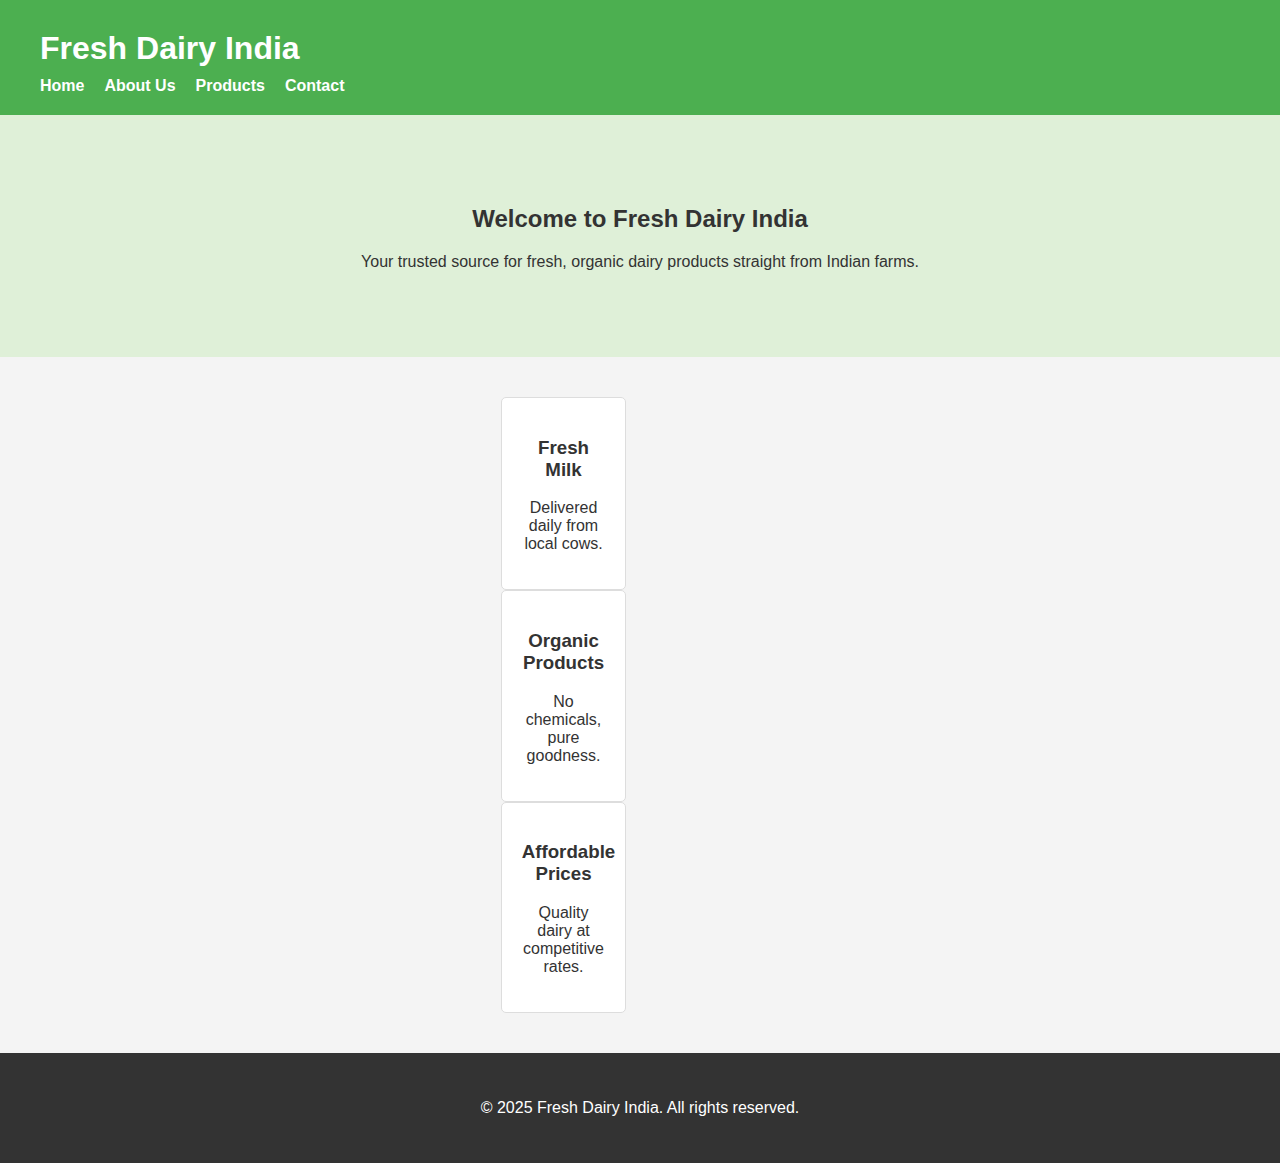
<file: index.html>
<!-- index.html -->
<!DOCTYPE html>
<html lang="en">
<head>
    <meta charset="UTF-8">
    <meta name="viewport" content="width=device-width, initial-scale=1.0">
    <title>Fresh Dairy India - Home</title>
    <link rel="stylesheet" href="styles.css">
</head>
<body>
    <header>
        <div class="container">
            <h1>Fresh Dairy India</h1>
            <nav>
                <ul>
                    <li><a href="index.html">Home</a></li>
                    <li><a href="about.html">About Us</a></li>
                    <li><a href="products.html">Products</a></li>
                    <li><a href="contact.html">Contact</a></li>
                </ul>
            </nav>
        </div>
    </header>

    <section class="hero">
        <div class="container">
            <h2>Welcome to Fresh Dairy India</h2>
            <p>Your trusted source for fresh, organic dairy products straight from Indian farms.</p>
        </div>
    </section>

    <section class="features">
        <div class="container">
            <div class="feature">
                <h3>Fresh Milk</h3>
                <p>Delivered daily from local cows.</p>
            </div>
            <div class="feature">
                <h3>Organic Products</h3>
                <p>No chemicals, pure goodness.</p>
            </div>
            <div class="feature">
                <h3>Affordable Prices</h3>
                <p>Quality dairy at competitive rates.</p>
            </div>
        </div>
    </section>

    <footer>
        <div class="container">
            <p>&copy; 2025 Fresh Dairy India. All rights reserved.</p>
        </div>
    </footer>
</body>
</html>
</file>
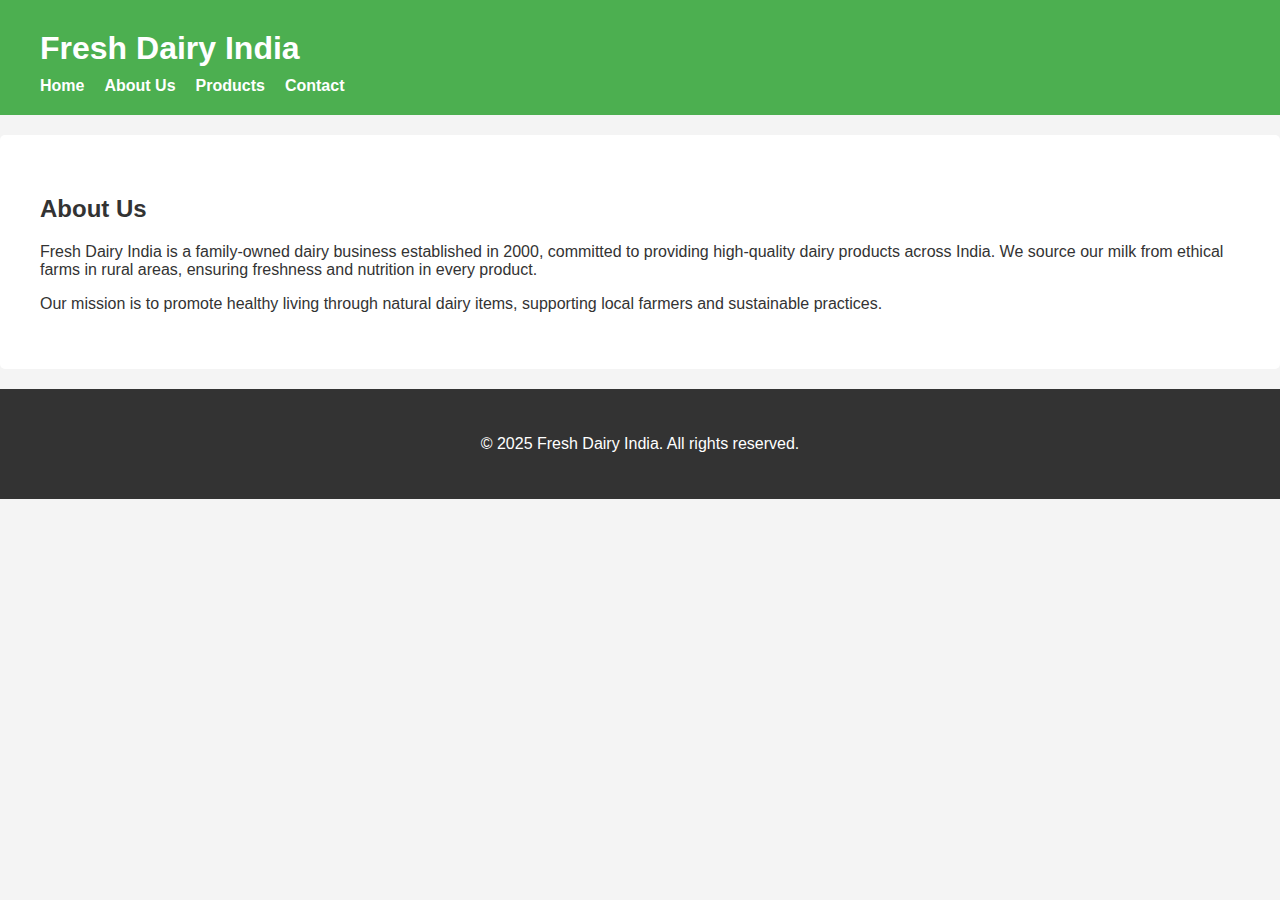
<file: about.html>
<!-- about.html -->
<!DOCTYPE html>
<html lang="en">
<head>
    <meta charset="UTF-8">
    <meta name="viewport" content="width=device-width, initial-scale=1.0">
    <title>Fresh Dairy India - About Us</title>
    <link rel="stylesheet" href="styles.css">
</head>
<body>
    <header>
        <div class="container">
            <h1>Fresh Dairy India</h1>
            <nav>
                <ul>
                    <li><a href="index.html">Home</a></li>
                    <li><a href="about.html">About Us</a></li>
                    <li><a href="products.html">Products</a></li>
                    <li><a href="contact.html">Contact</a></li>
                </ul>
            </nav>
        </div>
    </header>

    <section class="about">
        <div class="container">
            <h2>About Us</h2>
            <p>Fresh Dairy India is a family-owned dairy business established in 2000, committed to providing high-quality dairy products across India. We source our milk from ethical farms in rural areas, ensuring freshness and nutrition in every product.</p>
            <p>Our mission is to promote healthy living through natural dairy items, supporting local farmers and sustainable practices.</p>
        </div>
    </section>

    <footer>
        <div class="container">
            <p>&copy; 2025 Fresh Dairy India. All rights reserved.</p>
        </div>
    </footer>
</body>
</html>
</file>
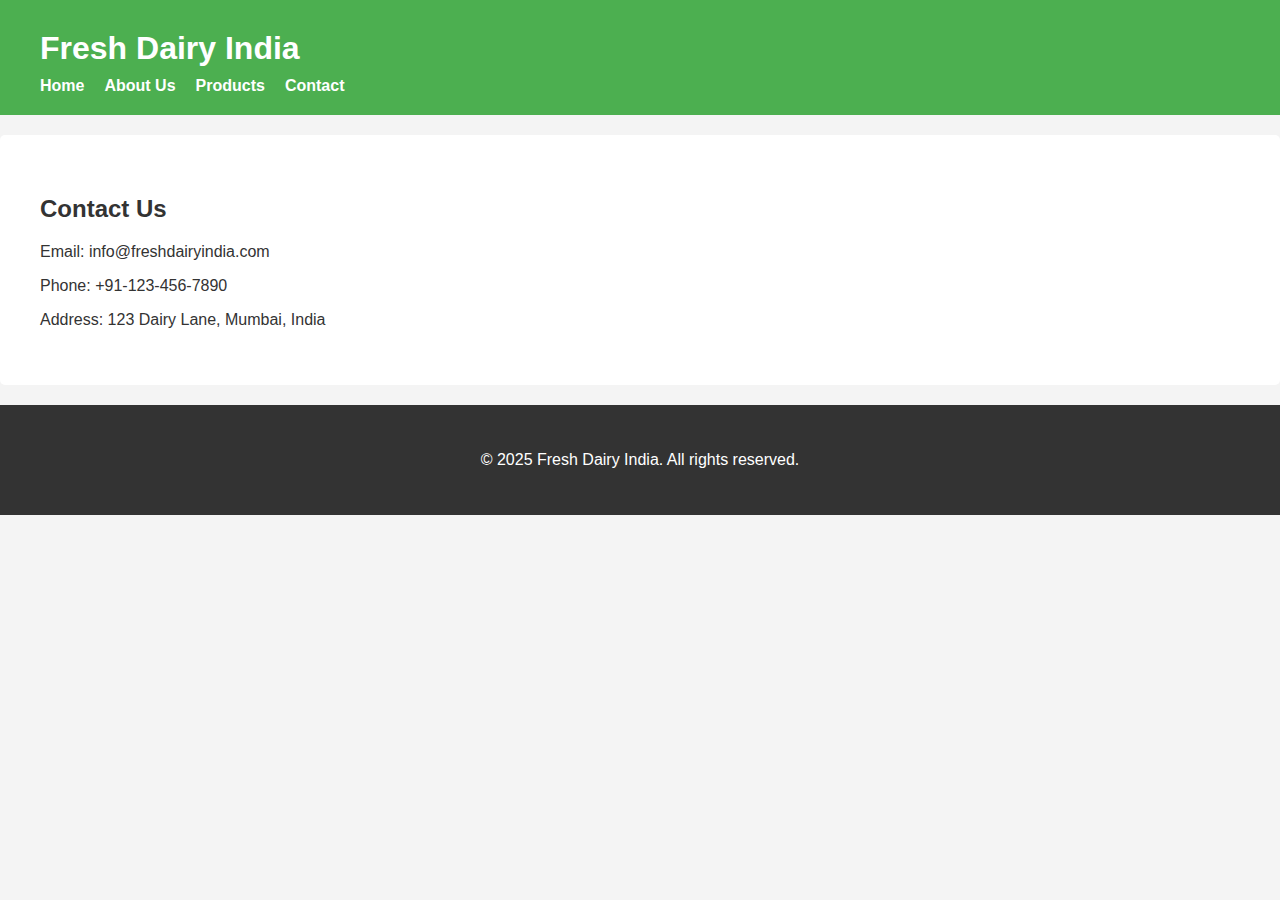
<file: contact.html>
<!-- contact.html -->
<!DOCTYPE html>
<html lang="en">
<head>
    <meta charset="UTF-8">
    <meta name="viewport" content="width=device-width, initial-scale=1.0">
    <title>Fresh Dairy India - Contact</title>
    <link rel="stylesheet" href="styles.css">
</head>
<body>
    <header>
        <div class="container">
            <h1>Fresh Dairy India</h1>
            <nav>
                <ul>
                    <li><a href="index.html">Home</a></li>
                    <li><a href="about.html">About Us</a></li>
                    <li><a href="products.html">Products</a></li>
                    <li><a href="contact.html">Contact</a></li>
                </ul>
            </nav>
        </div>
    </header>

    <section class="contact">
        <div class="container">
            <h2>Contact Us</h2>
            <p>Email: info@freshdairyindia.com</p>
            <p>Phone: +91-123-456-7890</p>
            <p>Address: 123 Dairy Lane, Mumbai, India</p>
        </div>
    </section>

    <footer>
        <div class="container">
            <p>&copy; 2025 Fresh Dairy India. All rights reserved.</p>
        </div>
    </footer>
</body>
</html>
</file>
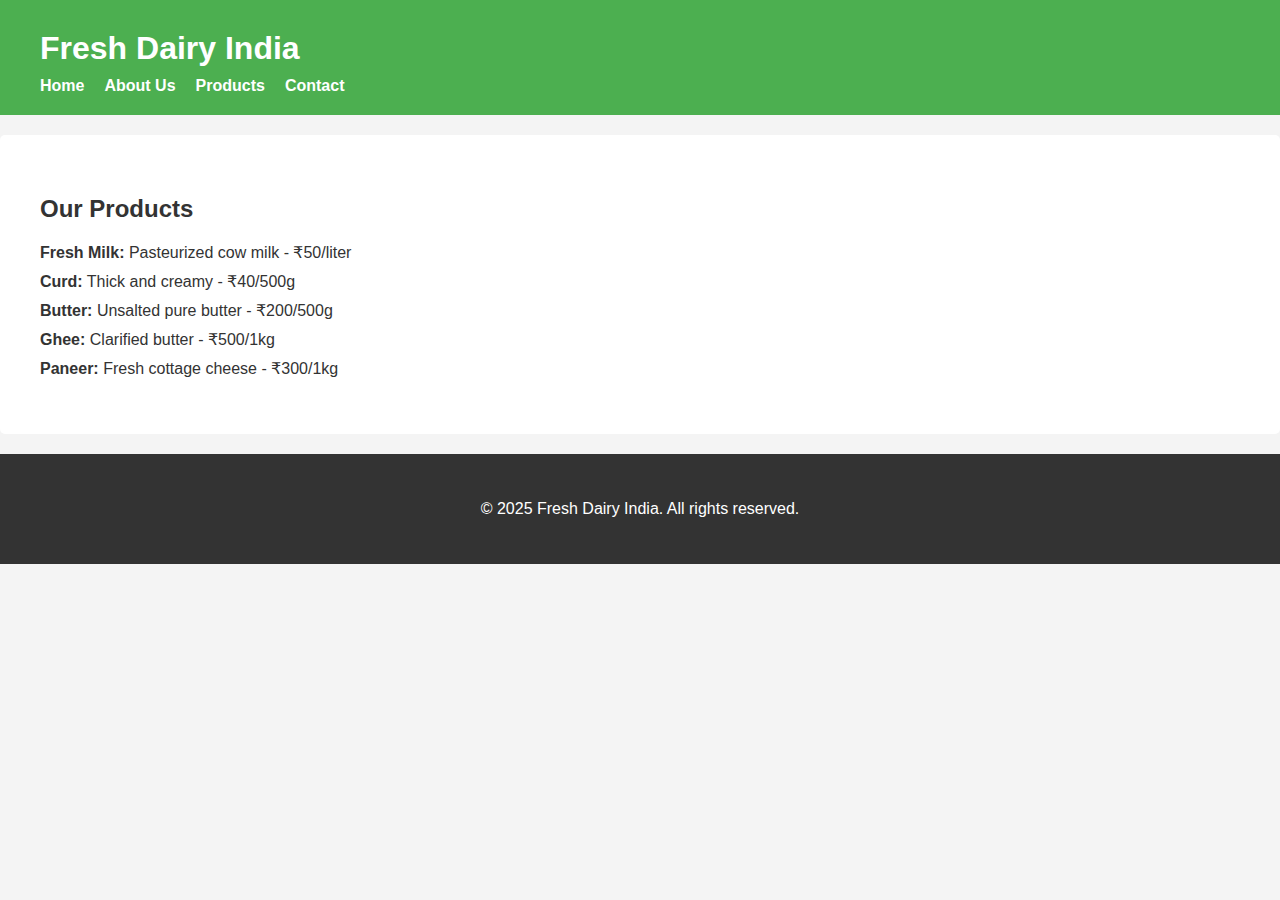
<file: products.html>
<!-- products.html -->
<!DOCTYPE html>
<html lang="en">
<head>
    <meta charset="UTF-8">
    <meta name="viewport" content="width=device-width, initial-scale=1.0">
    <title>Fresh Dairy India - Products</title>
    <link rel="stylesheet" href="styles.css">
</head>
<body>
    <header>
        <div class="container">
            <h1>Fresh Dairy India</h1>
            <nav>
                <ul>
                    <li><a href="index.html">Home</a></li>
                    <li><a href="about.html">About Us</a></li>
                    <li><a href="products.html">Products</a></li>
                    <li><a href="contact.html">Contact</a></li>
                </ul>
            </nav>
        </div>
    </header>

    <section class="products">
        <div class="container">
            <h2>Our Products</h2>
            <ul>
                <li><strong>Fresh Milk:</strong> Pasteurized cow milk - ₹50/liter</li>
                <li><strong>Curd:</strong> Thick and creamy - ₹40/500g</li>
                <li><strong>Butter:</strong> Unsalted pure butter - ₹200/500g</li>
                <li><strong>Ghee:</strong> Clarified butter - ₹500/1kg</li>
                <li><strong>Paneer:</strong> Fresh cottage cheese - ₹300/1kg</li>
            </ul>
        </div>
    </section>

    <footer>
        <div class="container">
            <p>&copy; 2025 Fresh Dairy India. All rights reserved.</p>
        </div>
    </footer>
</body>
</html>
</file>
<file: styles.css>
/* styles.css */
body {
    font-family: Arial, sans-serif;
    margin: 0;
    padding: 0;
    background-color: #f4f4f4;
    color: #333;
}

.container {
    max-width: 1200px;
    margin: 0 auto;
    padding: 20px;
}

header {
    background-color: #4CAF50;
    color: white;
}

header h1 {
    margin: 0;
    padding: 10px 0;
}

nav ul {
    list-style: none;
    padding: 0;
    margin: 0;
    display: flex;
}

nav ul li {
    margin-right: 20px;
}

nav ul li a {
    color: white;
    text-decoration: none;
    font-weight: bold;
}

nav ul li a:hover {
    text-decoration: underline;
}

.hero {
    background-color: #dff0d8;
    text-align: center;
    padding: 50px 0;
}

.features {
    display: flex;
    justify-content: space-around;
    margin: 20px 0;
}

.feature {
    background-color: white;
    padding: 20px;
    border: 1px solid #ddd;
    border-radius: 5px;
    width: 30%;
    text-align: center;
}

.about, .products, .contact {
    background-color: white;
    padding: 20px;
    margin: 20px 0;
    border-radius: 5px;
}

.products ul {
    list-style: none;
    padding: 0;
}

.products ul li {
    margin-bottom: 10px;
}

footer {
    background-color: #333;
    color: white;
    text-align: center;
    padding: 10px 0;
}
</file>
